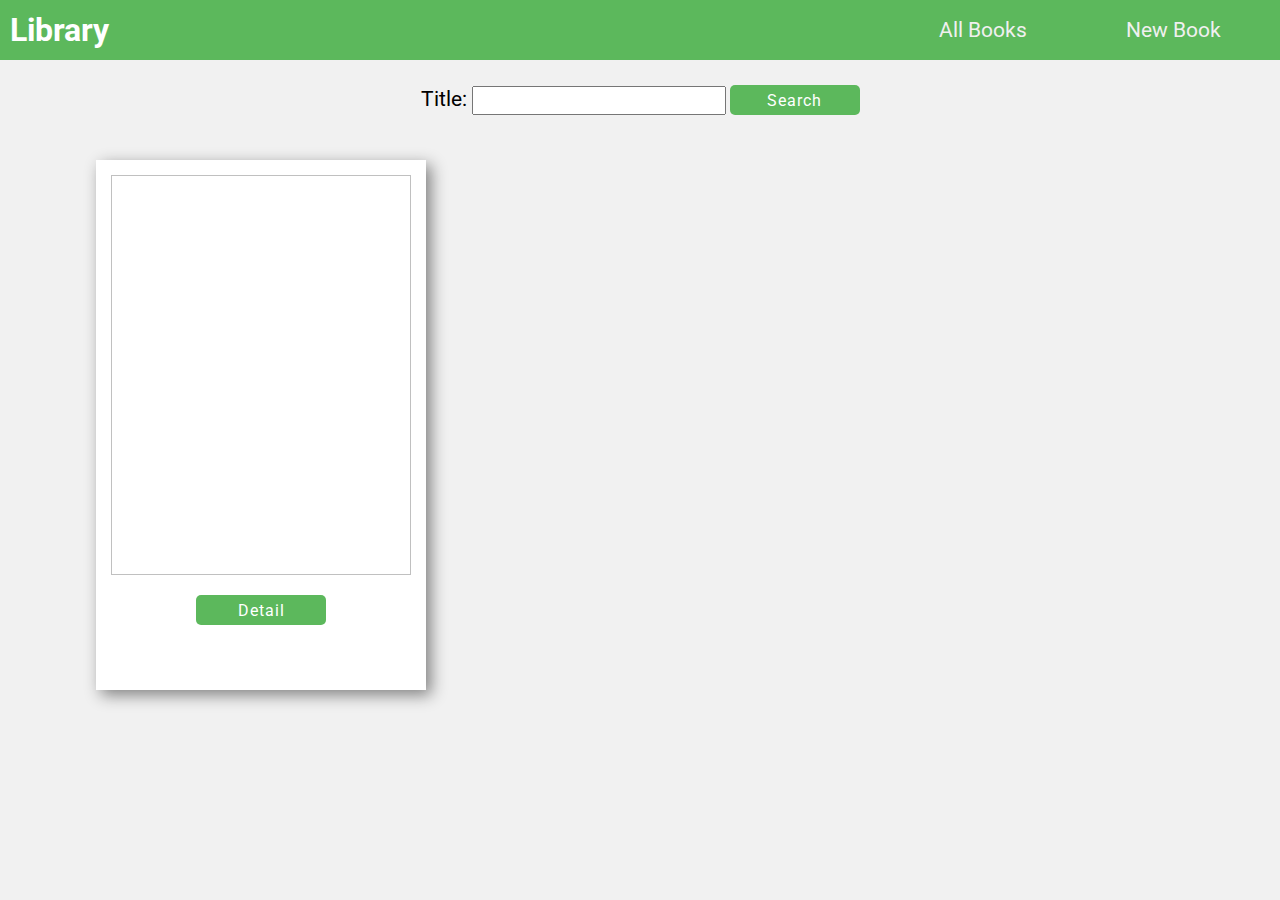
<file: Library/src/main/resources/templates/index.html>
<!DOCTYPE html>
<html lang="en" xmlns:th=https://www.thymleaf.org>
<head>
    <meta charset="UTF-8">
    <title>Library</title>
    <link rel="stylesheet" type="text/css" media="all" th:href="@{/css/style.css}" href="../static/css/style.css">
    <link rel="stylesheet" type="text/css" media="all" th:href="@{/css/index.css}" href="../static/css/index.css">
</head>
<body>
<nav>
    <h1>Library</h1>
    <ul>
        <li>
            <a th:href="@{/}">All Books</a>
        </li>
        <li>
            <a th:href="@{/addNewBook}">New Book</a>
        </li>
    </ul>
</nav>


<div class="searchContainer">
    <form method="get" th:action="@{/books}">
        <label class="searchLabel" for="search-input">Title: </label>
        <input class="searchInput" type="text" id="search-input" name="keywords"/>
        <button class="searchBtn" type="submit">Search</button>
    </form>
</div>

<div class="cardContainer">
    <div class="card" th:each="book : ${books}">
<!--        <img class="image" src="https://879ed873-madman-com-au.akamaized.net/media/Releases/59517/59517-2348506.jpg">
        <p class="title">One Piece</p>
        <button class="detailBtn">
            <a>Detail</a>
        </button>-->
        <img class="image" th:src="${book.imageUrl}">
        <p class="title" th:text="${book.title}"></p>
        <button class="detailBtn">
            <a th:href="@{/detail/{id}(id = ${book.id})}">Detail</a>
        </button>
    </div>
</div>

</body>
</html>
</file>
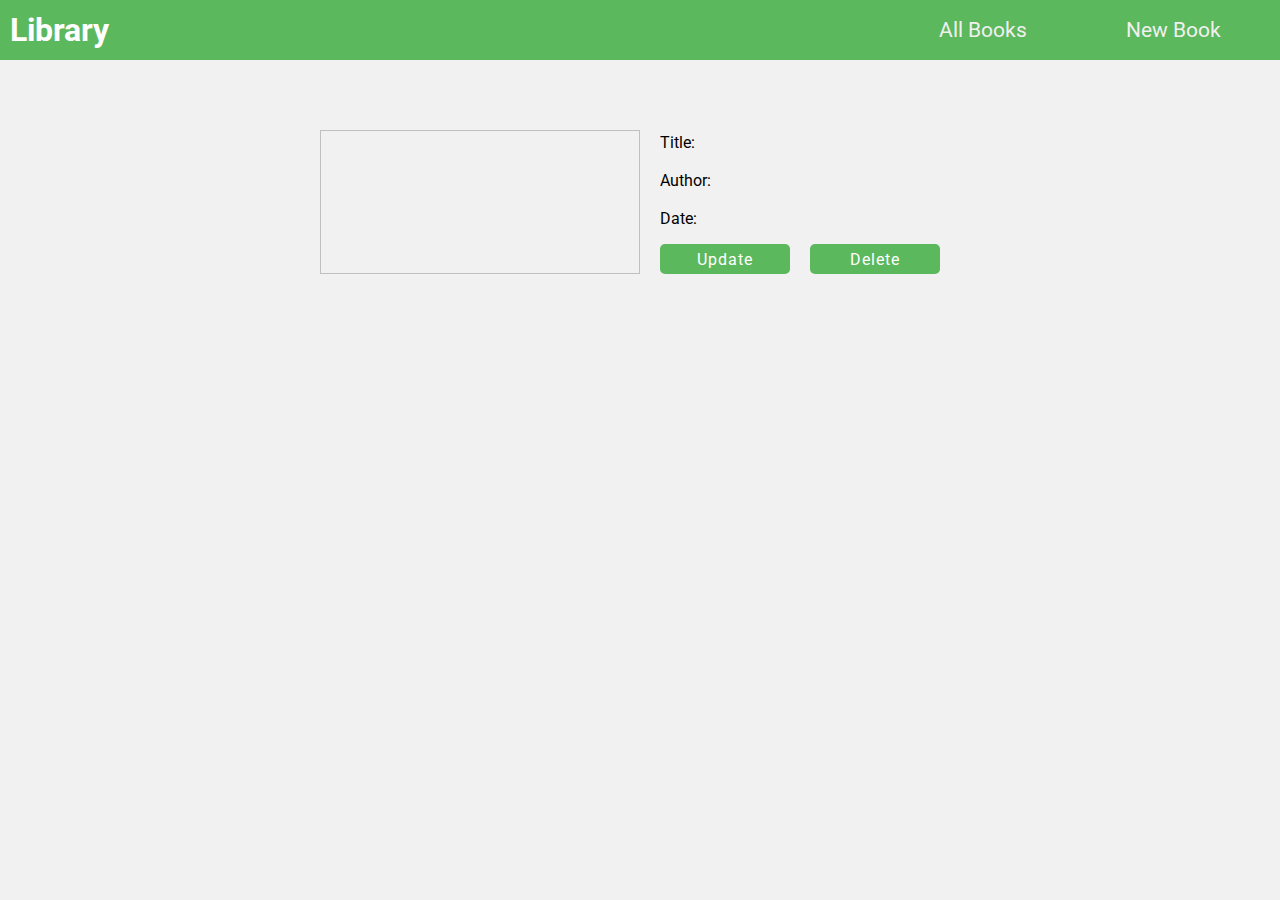
<file: Library/src/main/resources/templates/detail.html>
<!DOCTYPE html>
<html lang="en" xmlns:th=https://www.thymleaf.org>
<head>
    <meta charset="UTF-8">
    <title>Detail</title>
    <link rel="stylesheet" type="text/css" media="all" th:href="@{/css/style.css}" href="../static/css/style.css">
    <link rel="stylesheet" type="text/css" media="all" th:href="@{/css/detail.css}" href="../static/css/detail.css">
</head>
<body>
<nav>
    <h1>Library</h1>
    <ul>
        <li>
            <a th:href="@{/}">All Books</a>
        </li>
        <li>
            <a th:href="@{/addNewBook}">New Book</a>
        </li>
    </ul>
</nav>

<div class="itemContainer" th:object="${book}">
    <!--    <img class="image" src="https://i2.wp.com/halcyonrealms.com/blogpics/slamdunknew06.jpg?resize=500%2C780">-->
    <!--    <div class="detailContainer">-->
    <!--        <p class="label">Title: <span class="value">Slam Dunk</span></p>-->
    <!--        <p class="label">Author: <span class="value">Takehiko Inoue</span></p>-->
    <!--        <p class="label">Date: <span class="value">1993-01-01</span></p>-->
    <!--        <div class="btnContainer">-->
    <!--            <button class="updateBtn">-->
    <!--                <a href="#">Update</a>-->
    <!--            </button>-->
    <!--            <form>-->
    <!--                <button class="deleteBtn">Delete</button>-->
    <!--            </form>-->
    <!--        </div>-->
    <!--    </div>-->

    <img class="image" th:src="${book.imageUrl}">
    <div class="detailContainer">
        <p>Title: <span class="value" th:text="${book.title}"></span></p>
        <p>Author: <span class="value" th:text="${book.author}"></span></p>
        <p>Date: <span class="value" th:text="${book.date}"></span></p>
        <div class="btnContainer">
            <button class="updateBtn">
                <a th:href="@{/update/book/{id}(id = ${book.id})}">Update</a>
            </button>
            <form method="post" th:action="@{/deleteBook/{id}(id = ${book.id})}">
                <button class="deleteBtn" th:field="submit">Delete</button>
            </form>
        </div>

    </div>

</div>

</body>
</html>
</file>
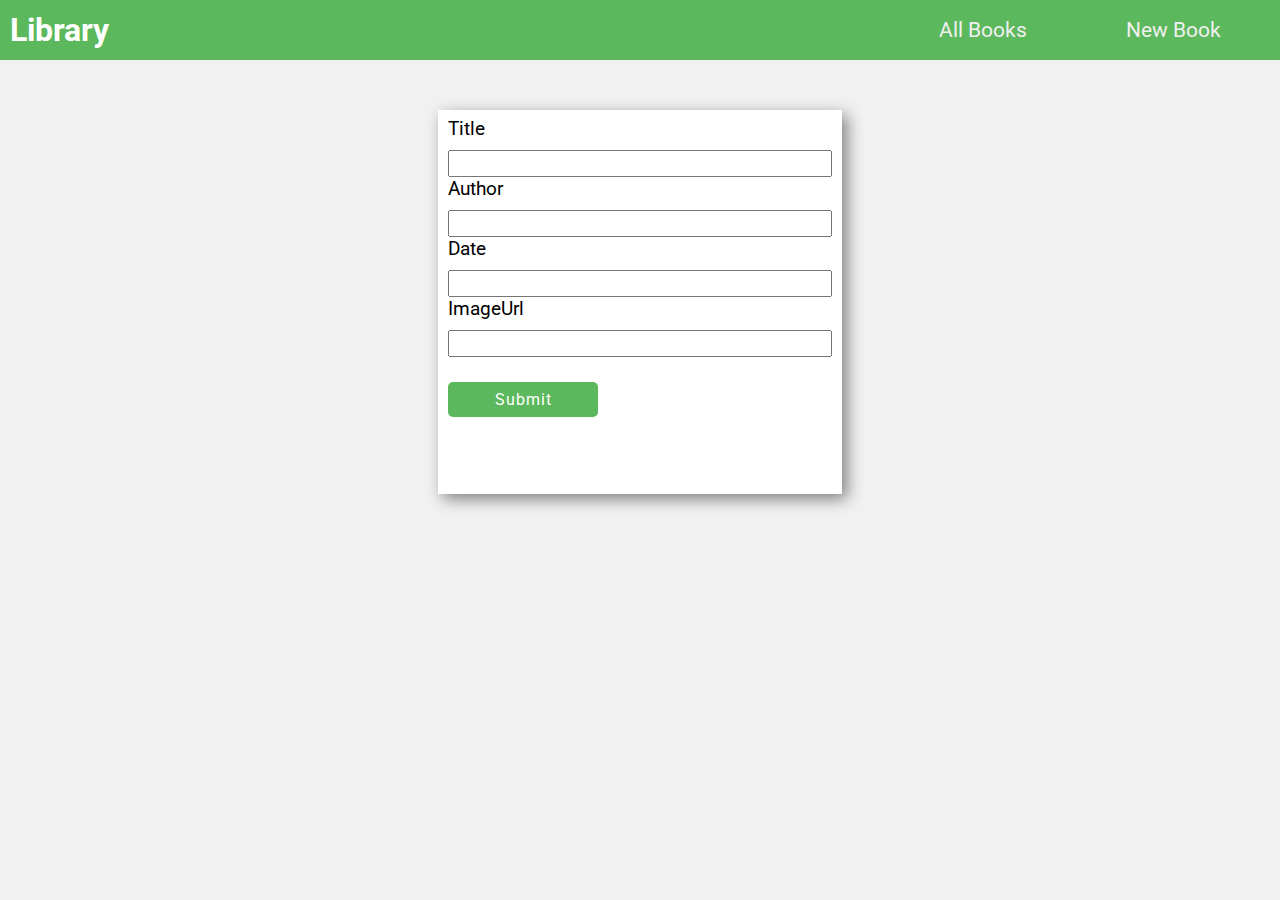
<file: Library/src/main/resources/templates/newBook.html>
<!DOCTYPE html>
<html lang="en" xmlns:th=https://www.thymleaf.org>
<head>
    <meta charset="UTF-8">
    <title>Add Book</title>
    <link rel="stylesheet" type="text/css" media="all"  th:href="@{/css/style.css}" href="../static/css/style.css">
    <link rel="stylesheet" type="text/css" media="all"  th:href="@{/css/newBook.css}" href="../static/css/newBook.css">
</head>
<body>
<nav>
    <h1>Library</h1>
    <ul>
        <li>
            <a th:href="@{/}">All Books</a>
        </li>
        <li>
            <a th:href="@{/addNewBook}">New Book</a>
        </li>
    </ul>
</nav>

<div>
<!--    <form class="formContainer" method="post" th:object="${modelBook}">-->
<!--        <div class="inputField">-->
<!--            <label for="title">Title</label>-->
<!--            <input type="text" id="title" th:field="${modelBook.title}"/>-->
<!--        </div>-->
<!--        <div class="inputField">-->
<!--            <label for="author">Author</label>-->
<!--            <input type="text" id="author" th:field="${modelBook.author}"/>-->
<!--        </div>-->
<!--        <div class="inputField">-->
<!--            <label for="date">Date</label>-->
<!--            <input type="text" id="date" th:field="${modelBook.date}"/>-->
<!--        </div>-->
<!--        <div class="inputField">-->
<!--            <label for="imageUrl">ImageUrl</label>-->
<!--            <input type="text" id="imageUrl" th:field="${modelBook.imageUrl}"/>-->
<!--        </div>-->
<!--        <button class="btnSubmit" th:field="submit">Submit</button>-->
<!--    </form>-->
    <form class="formContainer" method="post" th:object="${modelBook}">
        <div class="inputField">
            <label for="title">Title</label>
            <input type="text" id="title" th:field="${modelBook.title}"/>
        </div>
        <div class="inputField">
            <label for="author">Author</label>
            <input type="text" id="author" th:field="${modelBook.author}"/>
        </div>
        <div class="inputField">
            <label for="date">Date</label>
            <input type="text" id="date" th:field="${modelBook.date}"/>
        </div>
        <div class="inputField">
            <label for="imageUrl">ImageUrl</label>
            <input type="text" id="imageUrl" th:field="${modelBook.imageUrl}"/>
        </div>
        <button class="btnSubmit" th:field="submit">Submit</button>
    </form>
</div>
</body>
</html>
</file>
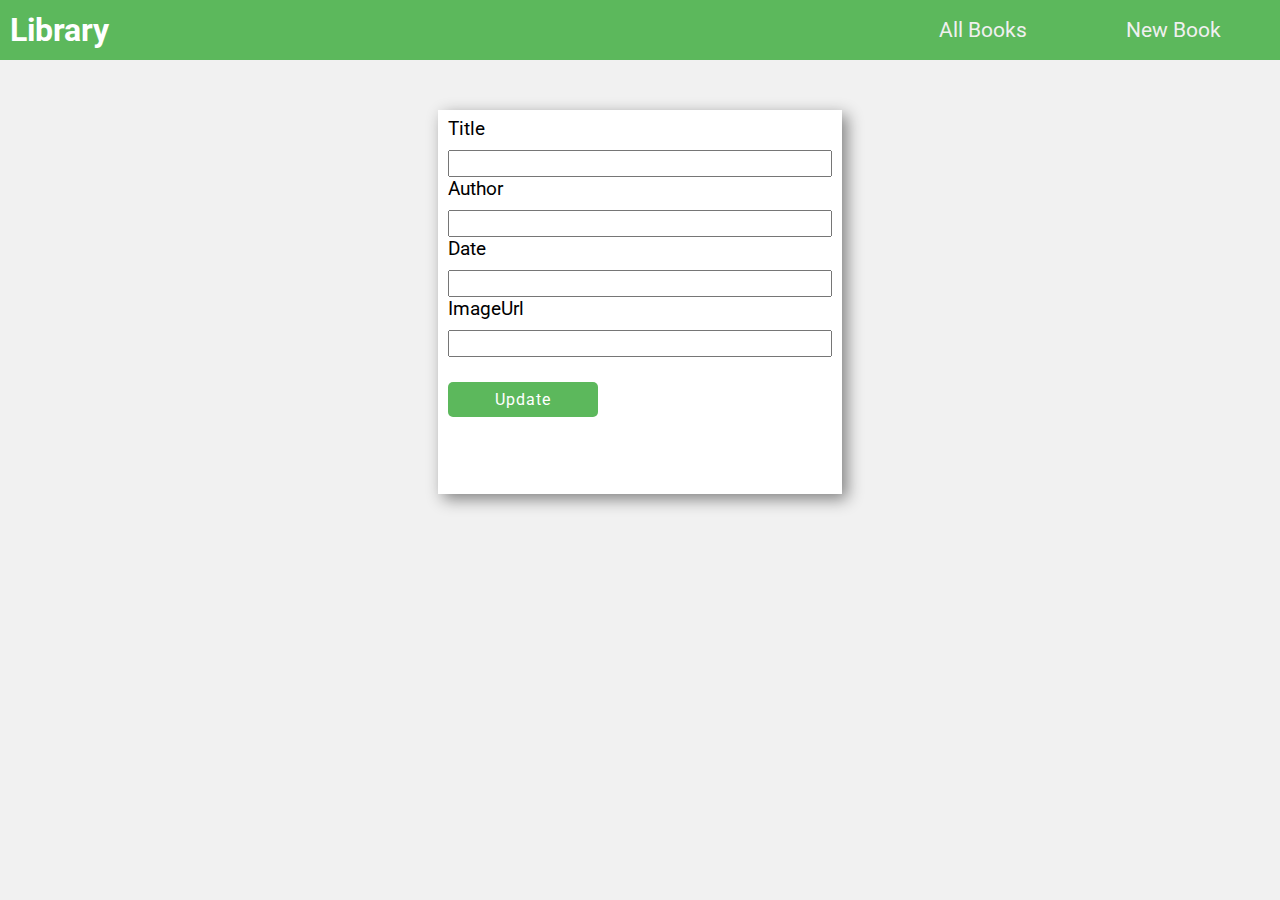
<file: Library/src/main/resources/templates/update.html>
<!DOCTYPE html>
<html lang="en" xmlns:th=https://www.thymleaf.org>
<head>
    <meta charset="UTF-8">
    <title>Update</title>
    <link rel="stylesheet" type="text/css" media="all"  th:href="@{/css/style.css}" href="../static/css/style.css">
    <link rel="stylesheet" type="text/css" media="all"  th:href="@{/css/newBook.css}" href="../static/css/newBook.css">
</head>
<body>
<nav>
    <h1>Library</h1>
    <ul>
        <li>
            <a th:href="@{/}">All Books</a>
        </li>
        <li>
            <a th:href="@{/addNewBook}">New Book</a>
        </li>
    </ul>
</nav>

<div>
    <form class="formContainer" method="post" th:object="${modelBook}" th:action="@{~/updateBook/{id}(id = ${book.id})}">
        <div class="inputField">
            <label for="title">Title</label>
            <input type="text" id="title" th:field="${modelBook.title}" th:placeholder="${book.title}" />
        </div>
        <div class="inputField">
            <label for="author">Author</label>
            <input type="text" id="author" th:field="${modelBook.author}" th:placeholder="${book.author}"/>
        </div>
        <div class="inputField">
            <label for="date">Date</label>
            <input type="text" id="date" th:field="${modelBook.date}" th:placeholder="${book.date}"/>
        </div>
        <div class="inputField">
            <label for="imageUrl">ImageUrl</label>
            <input type="text" id="imageUrl" th:field="${modelBook.imageUrl}" th:placeholder="${book.imageUrl}"/>
        </div>
        <button class="btnSubmit" th:field="submit">Update</button>
    </form>
</div>

</body>
</html>
</file>
<file: Library/src/main/resources/static/css/style.css>
@import url('https://fonts.googleapis.com/css2?family=Roboto:ital@0;1&display=swap');

* {
    margin: 0;
    padding: 0;
    font-family: "Roboto", sans-serif;
}

body {
    background-color: #f1f1f1;
}

nav {
    height: 60px;
    padding: 0 10px;
    background-color: #5cb85c;
    color: white;
    display: flex;
    flex-direction: row;
    justify-content: space-between;
    align-items: center;
}

nav h1 {
    font-size: 2rem;
}

ul {
    display: flex;
    list-style: none;
    width: 380px;
    height: 40px;
    display: flex;
    flex-direction: row;
    justify-content: space-around;
    align-items: center;
}

ul li a {
    font-size: 1.3rem;
    text-decoration: none;
    color: white;
}

ul li a {
    color: #f0f0f0;
    cursor: pointer;
}
</file>
<file: Library/src/main/resources/static/css/index.css>
.searchContainer {
    display: flex;
    flex-direction: row;
    justify-content: center;
    align-items: center;
    height: 80px;
}

.searchLabel {
    font-size: 1.3rem;
}

.searchInput {
    height: 25px;
    width: 250px;
    font-size: 1rem;
}

.searchInput:focus {
    outline: none;
}

.searchBtn {
    height: 30px;
    width: 130px;
    background-color: #5cb85c;
    border-style: none;
    border-radius: 5px;
    cursor: pointer;
    font-size: 1rem;
    color: white;
    letter-spacing: 1px;
}

.searchBtn:hover {
    background-color: #3fb770;
}

/* Card */

.cardContainer {
    margin: 20px auto;
    width: 85%;
    display: flex;
    flex-direction: row;
    gap: 80px;
    flex-wrap: wrap;
}

.card {
    width: 300px;
    height: 500px;
    background-color: white;
    box-shadow: 5px 5px 15px grey;
    display: flex;
    flex-direction: column;
    gap: 10px;
    padding: 15px;
}

.image {
    height: 400px;
}

.title {
    text-align: center;
    font-size: 1.3rem;
}

.detailBtn {
    height: 30px;
    width: 130px;
    background-color: #5cb85c;
    border-style: none;
    border-radius: 5px;
    cursor: pointer;
    letter-spacing: 1px;
    margin: 0 auto;
}

.detailBtn a {
    text-decoration: none;
    font-size: 1rem;
    color: white;
}

.detailBtn:hover {
    background-color: #3fb770;
}
</file>
<file: Library/src/main/resources/static/css/detail.css>
.itemContainer {
    margin: 70px auto;
    width: 50%;
    display: flex;
    flex-direction: row;
    gap: 20px;
}

.image {
    width: 320px;
}

.detailContainer {
    display: flex;
    flex-direction: column;
    gap: 15px;
}

.value {
    font-size: 1.2rem;
    font-weight: 600;
}

.btnContainer {
    display: flex;
    flex-direction: row;
    justify-content: space-between;
    height: 30px;
    width: 280px;
}

.updateBtn {
    height: 30px;
    width: 130px;
    background-color: #5cb85c;
    border-style: none;
    border-radius: 5px;
    cursor: pointer;
    letter-spacing: 1px;
}

.updateBtn a {
    text-decoration: none;
    font-size: 1rem;
    color: white;
}

.updateBtn:hover {
    background-color: #3fb770;
}

.deleteBtn {
    height: 30px;
    width: 130px;
    background-color: #5cb85c;
    border-style: none;
    border-radius: 5px;
    cursor: pointer;
    letter-spacing: 1px;
    margin: 0 auto;
    text-decoration: none;
    font-size: 1rem;
    color: white;
}

.deleteBtn:hover {
    background-color: #3fb770;
}
</file>
<file: Library/src/main/resources/static/css/newBook.css>
.formContainer {
    height: 370px;
    width: 30%;
    margin: 50px auto;
    background-color: white;
    box-shadow: 5px 5px 15px grey;
    padding: 7px 10px;
}

.inputField {
    height: 60px;
    display: flex;
    flex-direction: column;
    gap: 10px;
}

.inputField label {
    font-size: 1.2rem;
}

.inputField input {
    height: 30px;
    font-size: 1.1rem;
}

.inputField input:focus {
    outline: none;
}

.btnSubmit {
    height: 35px;
    width: 150px;
    background-color: #5cb85c;
    border-style: none;
    border-radius: 5px;
    cursor: pointer;
    font-size: 1rem;
    color: white;
    letter-spacing: 1px;
    margin: 25px 0 0 0;
}
</file>
